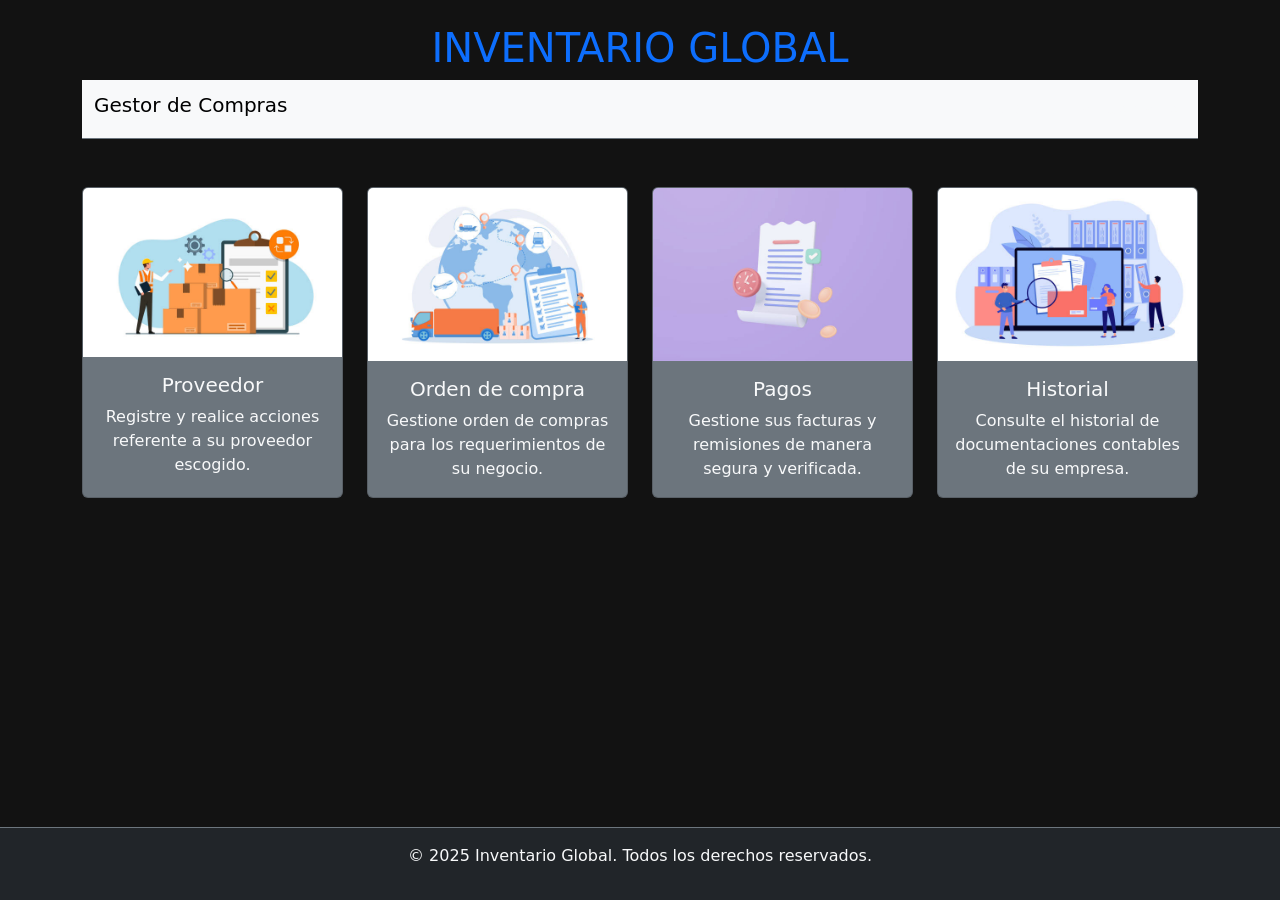
<file: index.html>
<!DOCTYPE html>
<html lang="es">
<head>
    <meta charset="UTF-8">
    <meta name="viewport" content="width=device-width, initial-scale=1.0">
    <title>Inventario Global</title>
    <link href="https://cdn.jsdelivr.net/npm/bootstrap@5.0.2/dist/css/bootstrap.min.css" rel="stylesheet">
    <link rel="stylesheet" href="css/styles.css">

</head>
<body class="body-general">
    <h1 class="text-center mt-4 text-primary">INVENTARIO GLOBAL</h1>

    <!-- Navbar -->
    <div class="container">
        <nav class="navbar navbar-expand-lg bg-body-tertiary border-bottom border-secondary">
            <div class="container">
                <h3 class="navbar-brand ">Gestor de Compras</h3>
                <button class="navbar-toggler" type="button" data-bs-toggle="collapse" data-bs-target="#navbarNav">
                    <span class="navbar-toggler-icon"></span>
                </button>
                <div class="collapse navbar-collapse" id="navbarNav">
                    <ul class="navbar-nav ms-auto">
                        <li class="nav-item"><a class="nav-link text-light" href="#">Inicio</a></li>
                        <li class="nav-item"><a class="nav-link text-light" href="#">Acerca</a></li>
                        <li class="nav-item"><a class="nav-link text-light" href="#">Contacto</a></li>
                    </ul>
                </div>
            </div>
        </nav>
    </div>

    <!-- Contenido principal tarjetas -->
    <main class="container my-5 text-center">
        <div class="row justify-content-center g-4">

            <!-- Proveedor -->
            <div class="col-12 col-sm-6 col-md-4 col-lg-3 d-flex">
                <a href="proveedor.html" class="card-link w-100">
                    <div class="card card-hover bg-secondary text-light mx-auto h-100">
                        <img src="img/proveedor.jpg" class="card-img-top" alt="Proveedor">
                        <div class="card-body d-flex flex-column">
                            <h5 class="card-title">Proveedor</h5>
                            <p class="card-text">Registre y realice acciones referente a su proveedor escogido.</p>
                        </div>
                    </div>
                </a>
            </div>
            <!-- Orden de Comrpra -->
            <div class="col-12 col-sm-6 col-md-4 col-lg-3 d-flex">
                <a href="ordenCompra.html" class="card-link w-100">
                    <div class="card card-hover bg-secondary text-light mx-auto h-100">
                        <img src="img/ordenCompra.jpg" class="card-img-top" alt="Orden de compras">
                        <div class="card-body d-flex flex-column">
                            <h5 class="card-title">Orden de compra</h5>
                            <p class="card-text">Gestione orden de compras para los requerimientos de su negocio.</p>
                        </div>
                    </div>
                </a>
            </div>
            <!-- Pagos -->
            <div class="col-12 col-sm-6 col-md-4 col-lg-3 d-flex">
                <a href="pago.html" class="card-link w-100">
                    <div class="card card-hover bg-secondary text-light mx-auto h-100">
                        <img src="img/factura.jpg" class="card-img-top" alt="Facturas">
                        <div class="card-body d-flex flex-column">
                            <h5 class="card-title">Pagos</h5>
                            <p class="card-text">Gestione sus facturas y remisiones de manera segura y verificada.</p>
                        </div>
                    </div>
                </a>
            </div>
            <!-- Historial -->
            <div class="col-12 col-sm-6 col-md-4 col-lg-3 d-flex">
                <a href="historial.html" class="card-link w-100">
                    <div class="card card-hover bg-secondary text-light mx-auto h-100">
                        <img src="img/historial.jpg" class="card-img-top" alt="Historial">
                        <div class="card-body d-flex flex-column">
                            <h5 class="card-title">Historial</h5>
                            <p class="card-text">Consulte el historial de documentaciones contables de su empresa.</p>
                        </div>
                    </div>
                </a>
            </div>
        </div>
    </main>


    <!-- Footer -->
    <footer class="bg-dark text-light">
        <div class="container">
        <p>© 2025 Inventario Global. Todos los derechos reservados.</p>
        </div>
    </footer>

    <script src="https://cdn.jsdelivr.net/npm/bootstrap@5.0.2/dist/js/bootstrap.bundle.min.js"></script>
    <script src="js/main.js"></script>
</body>
</html>
</file>
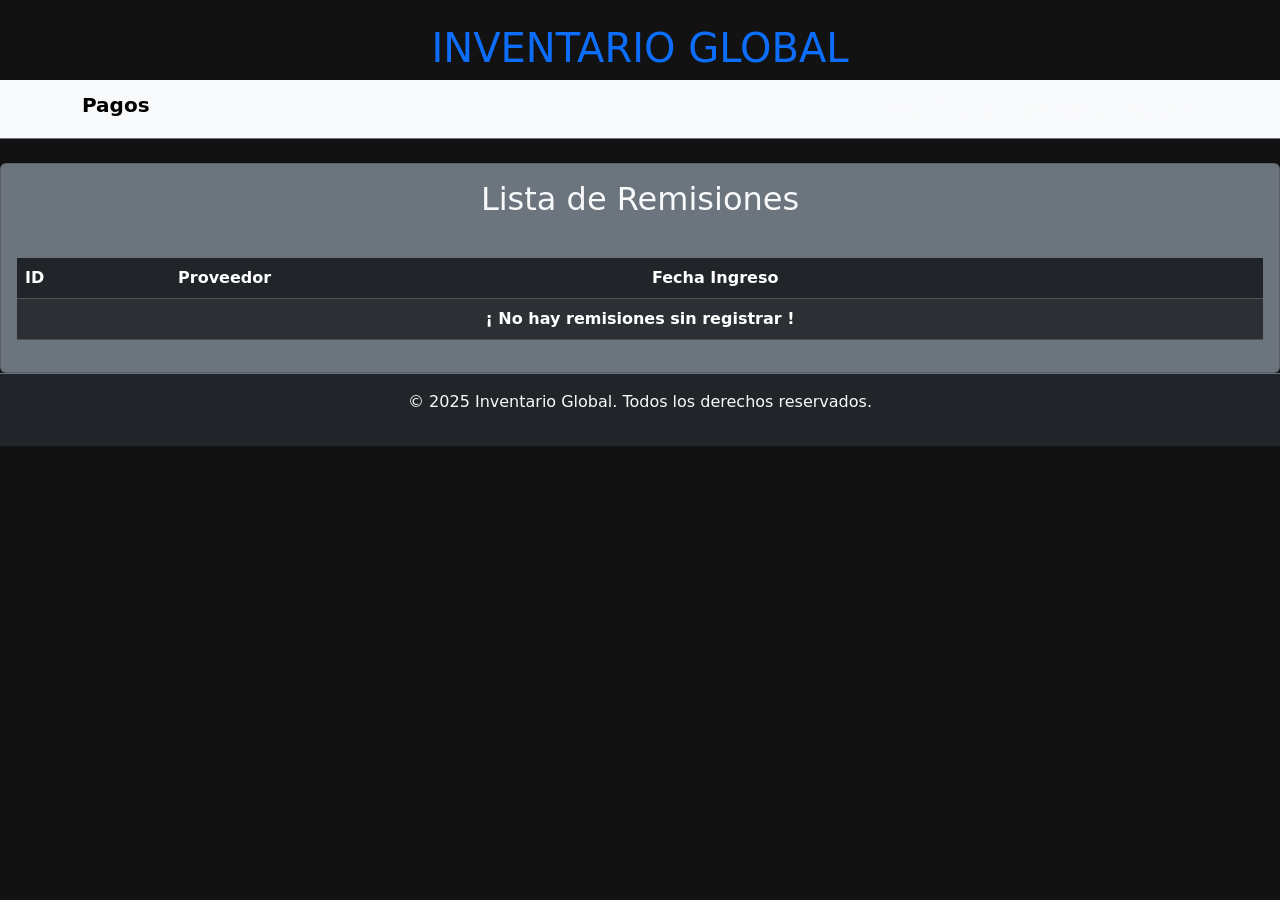
<file: pago.html>
<!DOCTYPE html>
<html lang="es">
<head>
    <meta charset="UTF-8">
    <meta name="viewport" content="width=device-width, initial-scale=1.0">
    <title>Pagos || Inventario Global</title>
    <link href="https://cdn.jsdelivr.net/npm/bootstrap@5.0.2/dist/css/bootstrap.min.css" rel="stylesheet">
    <link rel="stylesheet" href="css/styles.css">

</head>
<body class="body-general">
    <h1 class="text-center mt-4 text-primary">INVENTARIO GLOBAL</h1>

    <!-- Navbar -->
    <nav class="navbar navbar-expand-lg bg-body-tertiary border-bottom border-secondary">
        <div class="container">
            <h3 class="navbar-brand "><strong>Pagos</strong></h3>
            <button class="navbar-toggler" type="button" data-bs-toggle="collapse" data-bs-target="#navbarNav">
                <span class="navbar-toggler-icon"></span>
            </button>
            <div class="collapse navbar-collapse" id="navbarNav">
                <ul class="navbar-nav ms-auto">
                    <li class="nav-item"><a class="nav-link text-light" href="index.html">Menu Principal</a></li>
                    <li class="nav-item"><a class="nav-link text-light" href="pago.html">Remisiones</a></li>
                    <li class="nav-item "><a class="nav-link text-light" data-bs-toggle="collapse" data-bs-target="#facturaPendiente" href="pago.html">Facturas</a></li>
                </ul>
            </div>
        </div>
    </nav>  
    


    <!-- Lista de remisiones -->
    <div class=" mt-4" >
        <div class="card card-body bg-secondary text-light">
            <h2 class="text-center mb-4">Lista de Remisiones</h2>
            <table class="table table-dark table-striped mt-3" >
                <thead>
                    <tr>
                        <th>ID</th>
                        <th>Proveedor</th>
                        <th>Fecha Ingreso</th>
                    </tr>
                </thead>
                <tbody>
                    <th class="sin-remision" colspan="4"><span>¡ No hay remisiones sin registrar !</span></th>
                </tbody>
            </table>
        </div>
    </div>

    <div class="registrarRemision d-none">
        <!-- Remison Escogida -->
        <div class="d-flex justify-content-between align-items-center mb-4 d-none" >
            <div class="logo text-primary"><h3></h3>  .<span><h4></h4></span></div>
            <div class="text-end">
                <h5>Remision # <span id="idFactura"></span></h5>
                <p id="fecha">Fecha Emision:</p>
            </div>
        </div>
    
        <div class="mb-4">
            <h5>Cliente:</h5>
            <ol id="datosCliente">
                <li id="nombre"></li>
                <li id="nit"></li>
                <li id="contacto"></li>
                <li id="email"></li>
            </ol>
        </div>
    
        <table class="table table-bordered">
            <thead class="table-primary">
                <tr>
                    <th>ID</th>
                    <th>Producto</th>
                    <th>Cantidad</th>
                </tr>
            </thead>
            <tbody >
    
            </tbody>
        </table>
    
        <!-- Observaciones remision -->
        
        <form action="">
            <h3>Observaciones remision</h3>
            <div class="mb-3">
                <label for="exampleFormControlInput1" class="form-label">ID Remision</label>
                <input type="number" class="form-control" id="exampleFormControlInput1" placeholder="#32542">
            </div>
            <div class="mb-3">
                <label for="exampleFormControlTextarea1" class="form-label">Indique sus novedades:</label>
                <textarea class="form-control" id="exampleFormControlTextarea1" rows="3" placeholder="Se encontraron novedades en el estado de los productos..."></textarea>
            </div>
            <div class="d-grid gap-2 col-6 mx-auto">
                <button class="btn btn-primary" type="button">Registar Remision</button>
            </div>
        </form>
    </div>
    <!-- Menu Factura -->
    <div class="collapse mt-4" id="facturaPendiente">
        <div class="card card-body bg-secondary text-light">
            <h2 class="text-center mb-4">Factura Pendiente</h2>
            <table class="table table-dark table-striped mt-3" >
                <thead>
                    <tr>
                        <th>ID</th>
                        <th>Proveedor</th>
                        <th>Fecha Ingreso</th>
                    </tr>
                </thead>
                <tbody>
                </tbody>
            </table>
            
        </div>
    </div>

    <!-- Footer -->
    <footer class="bg-dark text-light">
        <div class="container">
        <p>© 2025 Inventario Global. Todos los derechos reservados.</p>
        </div>
    </footer>

    <script src="https://cdn.jsdelivr.net/npm/bootstrap@5.0.2/dist/js/bootstrap.bundle.min.js"></script>
    <script src="js/main.js"></script>
</body>
</html>
</file>
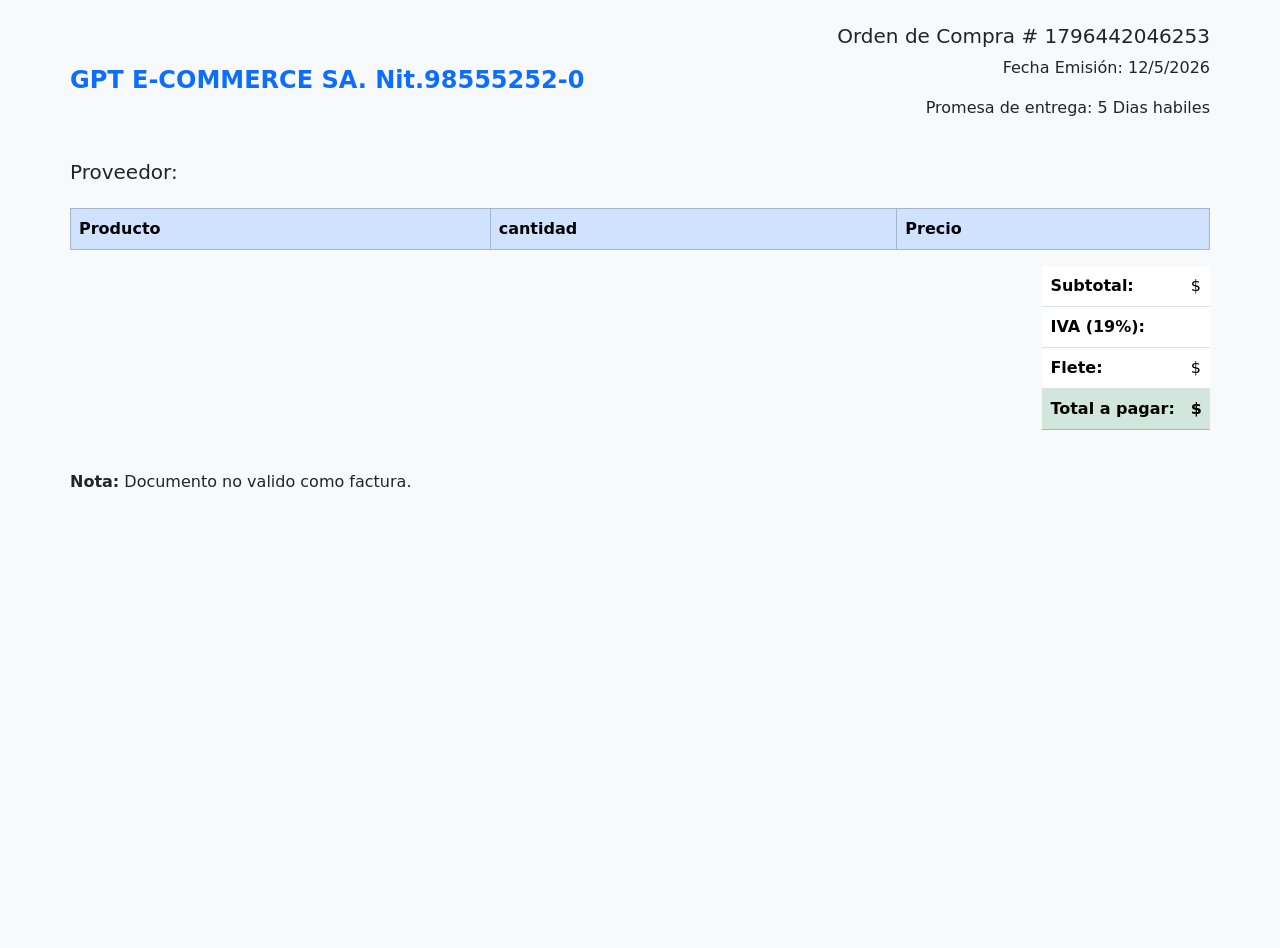
<file: plantillaOrden.html>
<!DOCTYPE html>
<html lang="es">
<head>
<meta charset="UTF-8" />
<meta name="viewport" content="width=device-width, initial-scale=1" />
<title>Orden de Compra || Inventario GLobal</title>
<link href="https://cdn.jsdelivr.net/npm/bootstrap@5.3.3/dist/css/bootstrap.min.css" rel="stylesheet" />
<link href="css/styles.css" rel="stylesheet" />
</head>
    <body class="bg-light">
    <!-- Plantilla Orden de compra -->
    <div class="container seccion-contenedor my-4">
        <div class="seccion-factura " id="factura">
            <div class="d-flex justify-content-between align-items-center mb-4">
                <div class="logo text-primary">GPT E-COMMERCE SA.  <span>Nit.98555252-0</span></div>
                <div class="text-end">
                    <h5>Orden de Compra # <span id="idOrdenCompra"></span></h5>
                    <p id="fechaEmision">Fecha Emision:</p>
                    <p >Promesa de entrega: 5 Dias habiles</p>        
                </div>
            </div>
    
            <div class="mb-4">
                <h5>Proveedor:</h5>
                <ol id="datosProveedor">
                    <li id="nombreProveedor"></li>
                    <li id="nitProveedor"></li>
                    <li id="ubicacionProveedor"></li>
                    <li id="telefonoProveedor"></li>
                </ol>
            </div>
    
            <table class="table table-bordered">
                <thead class="table-primary">
                    <tr>
                        <th>Producto</th>
                        <th>cantidad</th>
                        <th>Precio</th>
                    </tr>
                </thead>
                <tbody id="productosEscogidos"></tbody>
            </table>
    
            <div class="d-flex justify-content-end">
                <table class="table w-auto">
                    <tbody>
                        <tr>
                            <th>Subtotal:</th>
                            <td id="subtotal">$</td>
                        </tr>
                        <tr>
                            <th>IVA (19%):</th>
                            <td id="iva"></td>
                        </tr>
                        <tr>
                            <th>Flete:</th>
                            <td id="flete">$</td>
                        </tr>
                        <tr class="table-success">
                            <th>Total a pagar:</th>
                            <td><strong id="totalPago">$</strong></td>
                        </tr>
                    </tbody>
                </table>
            </div>
    
            <div class="mt-4">
                <p><strong>Nota:</strong> Documento no valido como factura.</p>
            </div>
        </div>
    </div>

    

<script src="https://cdn.jsdelivr.net/npm/bootstrap@5.3.3/dist/js/bootstrap.bundle.min.js"></script>
<script src="js/main.js"></script>

</body>
</html>
</file>
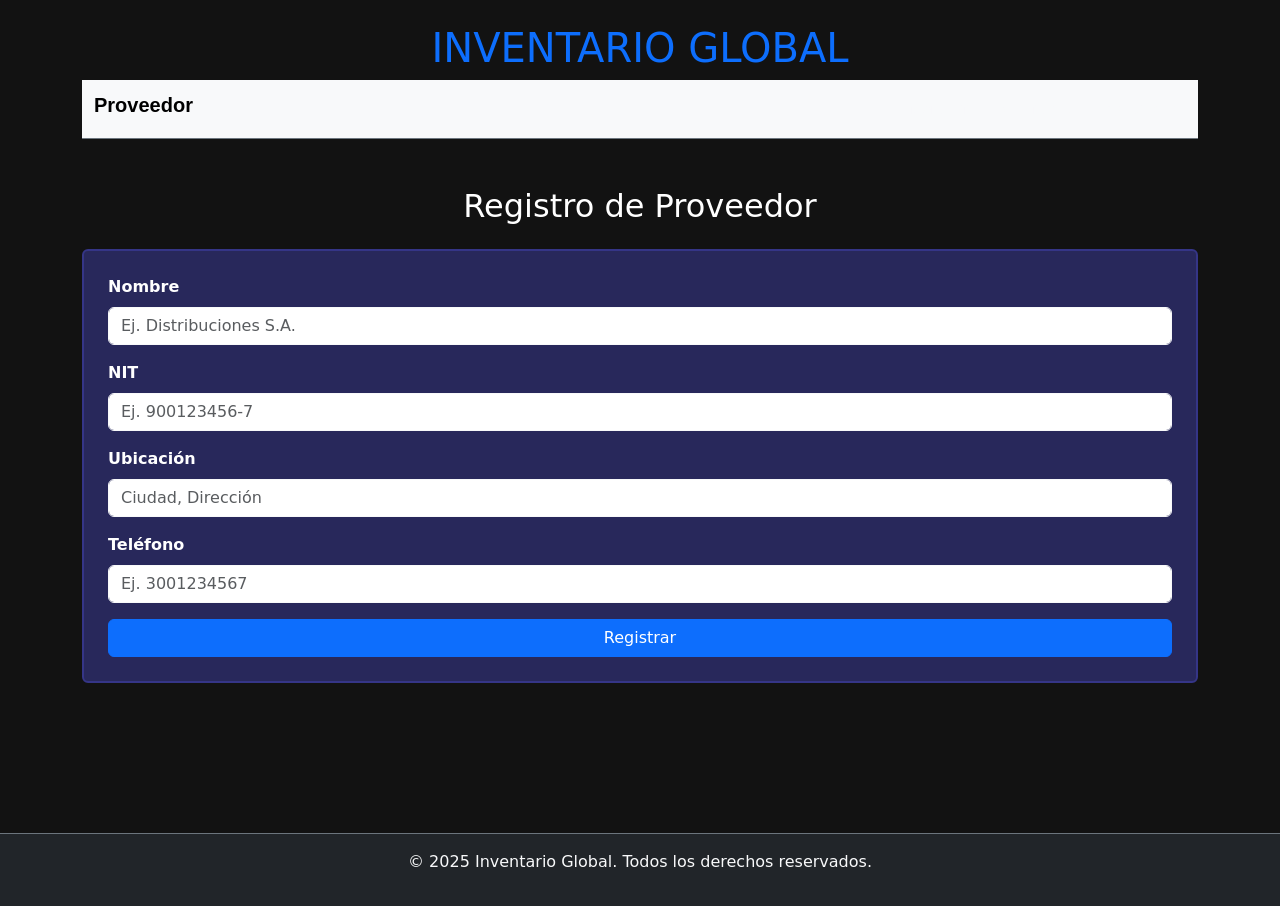
<file: proveedor.html>
<!DOCTYPE html>
<html lang="es">
<head>
    <meta charset="UTF-8">
    <meta name="viewport" content="width=device-width, initial-scale=1.0">
    <title>Proveedor || Inventario Global</title>
    <link href="https://cdn.jsdelivr.net/npm/bootstrap@5.0.2/dist/css/bootstrap.min.css" rel="stylesheet">
    <link rel="stylesheet" href="css/styles.css">

</head>
<body class="body-general">
    <h1 class="text-center mt-4 text-primary">INVENTARIO GLOBAL</h1>

    <!-- Navbar -->
    <div class="container proveedor ">
        <nav class="navbar navbar-expand-lg bg-body-tertiary border-bottom border-secondary">
            <div class="container">
                <h3 class="navbar-brand "><strong>Proveedor</strong></h3>
                <button class="navbar-toggler" type="button" data-bs-toggle="collapse" data-bs-target="#navbarNav">
                    <span class="navbar-toggler-icon"></span>
                </button>
                <div class="collapse navbar-collapse" id="navbarNav">
                    <ul class="navbar-nav ms-auto">
                        <li class="nav-item"><a class="nav-link text-light" href="index.html">Menu Principal</a></li>
                        <li class="nav-item"><a class="nav-link text-light" href="proveedor.html">Nuevo</a></li>
                        <li class="nav-item "><a class="nav-link text-light" data-bs-toggle="collapse" data-bs-target="#proveedorRegistrado" href="proveedor.html">Registrados</a></li>
                    </ul>
                </div>
            </div>
        </nav>
    </div>

    <!-- Formulario Registro -->
    <div class="container mt-5">
        <h2 class="text-center mb-4">Registro de Proveedor</h2>
        
        <form class=" p-4 rounded formProveedor" id="formProveedor" >
            <div class="mb-3">
                <label for="nombreP" class="form-label">Nombre </label>
                <input type="text" class="form-control t border-light" id="nombreP" placeholder="Ej. Distribuciones S.A.">
            </div>
    
            <div class="mb-3">
                <label for="nitP" class="form-label">NIT</label>
                <input type="number" class="form-control  border-light" id="nitP" placeholder="Ej. 900123456-7">
            </div>
    
            <div class="mb-3">
                <label for="ubicacionP" class="form-label">Ubicación</label>
                <input type="text" class="form-control  border-light" id="ubicacionP" placeholder="Ciudad, Dirección">
            </div>
    
            <div class="mb-3">
                <label for="telefonoP" class="form-label">Teléfono</label>
                <input type="number" class="form-control  border-light" id="telefonoP" placeholder="Ej. 3001234567">
            </div>
    
            <button type="submit" class="btn btn-primary w-100">Registrar</button>
        </form>
    </div>
    <!-- Menú oculto de proveedores -->
    <div class="collapse mt-4" id="proveedorRegistrado">
        <div class="card card-body bg-secondary text-light">
            <h4>Proveedores Registrados</h4>
            <table class="table table-dark table-striped mt-3" id="tablaProveedores">
                <thead>
                    <tr>
                        <th>Nombre</th>
                        <th>NIT</th>
                        <th>Ubicación</th>
                        <th>Teléfono</th>
                        <th>Editar</th>
                        <th>Eliminar</th>
                    </tr>
                </thead>
                <tbody id="listaProveedor">
                </tbody>
            </table>
        </div>
    </div>
    

    <!-- Footer -->
    <footer class="bg-dark text-light">
        <div class="container">
        <p>© 2025 Inventario Global. Todos los derechos reservados.</p>
        </div>
    </footer>

    <script src="https://cdn.jsdelivr.net/npm/bootstrap@5.0.2/dist/js/bootstrap.bundle.min.js"></script>
    <script src="js/main.js"></script>
</body>
</html>
</file>
<file: css/styles.css>
/* Index */
.body-general {
    background-color: #121212;
    color: #fff;
    min-height: 100vh;
    display: flex;
    flex-direction: column;
}

.navbar-toggler {
    border-color: white;
}

.navbar-toggler-icon {
    background-image: url("data:image/svg+xml,%3csvg xmlns='http://www.w3.org/2000/svg' viewBox='0 0 30 30'%3e%3cpath stroke='white' stroke-width='2' d='M4 7h22M4 15h22M4 23h22'/%3e%3c/svg%3e");
}

main {
    flex: 1;
}

footer {
    text-align: center;
    padding: 1rem 0;
    border-top: 1px solid #6c757d;
    
}

.card-hover {
    transition: transform 0.3s ease, box-shadow 0.3s ease;
    cursor: pointer;
}

.card-hover:hover {
    transform: translateY(-5px);
    box-shadow: 0 8px 16px rgba(255, 255, 255, 0.2);
}

a.card-link {
    text-decoration: none;
    color: inherit;
}
thead{
    color: rgb(87, 87, 247);
}

/* Proveedor */
.proveedor {
    font-family: 'Segoe UI', Tahoma, Geneva, Verdana, sans-serif;
}

form label {
    font-weight: bold;}

input::placeholder {
    color: #fdf7f7;
}
.formProveedor{
    background-color: rgba(53, 53, 135, 0.622);
    margin-bottom: 150px;
    border: solid 2px rgba(53, 53, 135);
    border-radius: 20px;

}
/* Productos */
.formProducto{
    margin-bottom: 50px;
}
.boton-Generar{
    margin-bottom: 200px;
}
/* Plantilla Orden de compra*/
.factura {
    max-width: 800px;
    margin: auto;
    background: white;
    padding: 30px;
    box-shadow: 0 0 10px rgba(0, 0, 0, 0.1);
}

.logo {
    font-size: 24px;
    font-weight: bold;
}

.table th,
.table td {
    vertical-align: middle;
}

li,ol{
    list-style-type: none;
    padding-left: 0;
    margin-left: 0;
}
.seccion-contenedor {
    position: relative;
    min-height: 100vh;
}
.seccion-formulario, .seccion-factura {
    position: absolute;
    top: 0;
    left: 0;
    width: 100%;
}
/* Pagos */

/* Remisiones */
.sin-remision{
    text-align: center;
    color: rgb(248, 103, 103);
    
}
</file>
